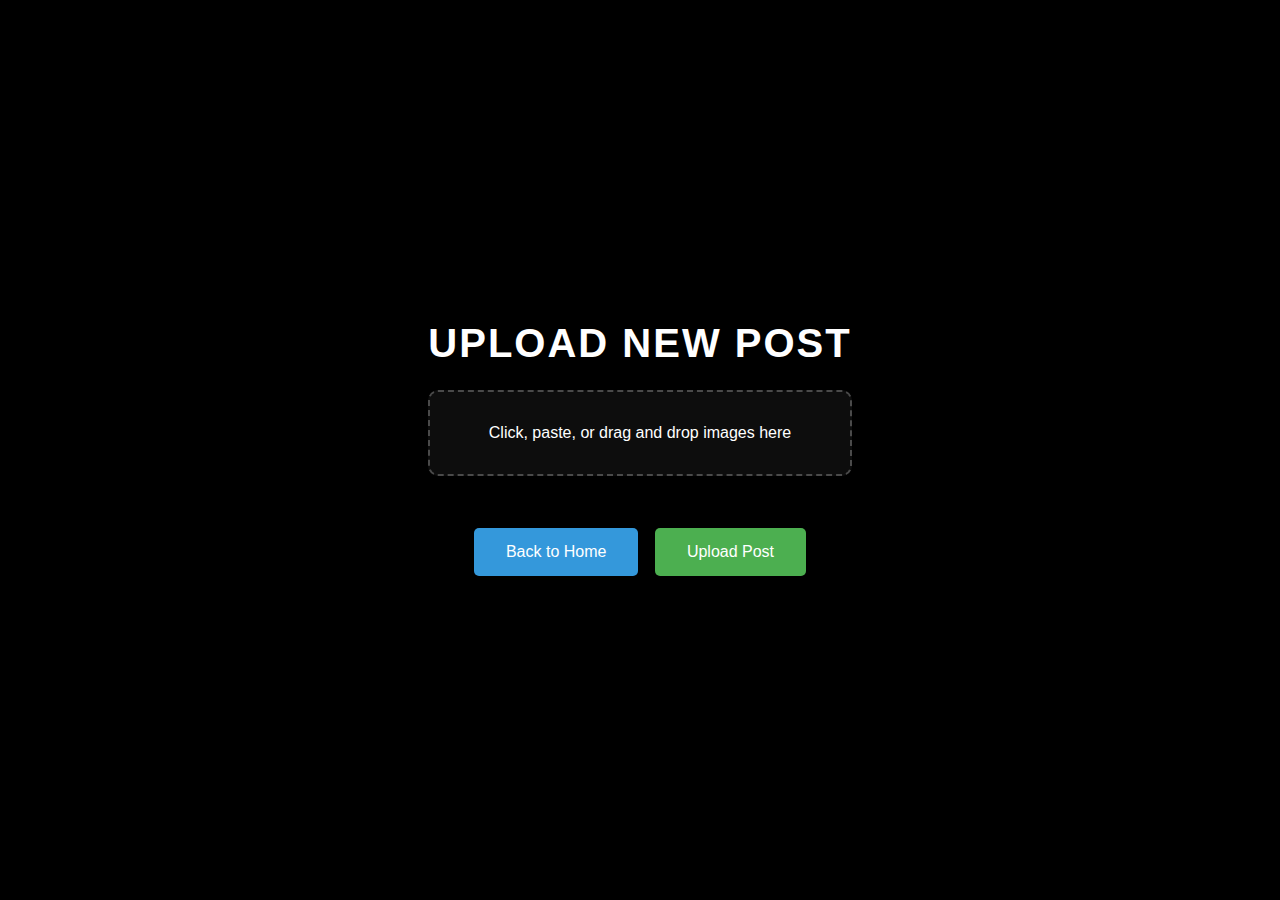
<file: templates/upload.html>
<!DOCTYPE html>
<html lang="en">
<head>
    <meta charset="UTF-8">
    <meta name="viewport" content="width=device-width, initial-scale=1.0">
    <title>Upload New Post</title>
    <style>
        * {
            margin: 0;
            padding: 0;
            box-sizing: border-box;
        }

        body, html {
            height: 100%;
            font-family: 'Arial', sans-serif;
            background-color: #000;
            color: #fff;
            display: flex;
            justify-content: center;
            align-items: center;
        }

        .container {
            width: 100%;
            max-width: 800px;
            padding: 2rem;
        }

        h1 {
            font-size: 2.5rem;
            margin-bottom: 1.5rem;
            text-align: center;
            text-transform: uppercase;
            letter-spacing: 2px;
        }

        #paste-area {
            border: 2px dashed #4a4a4a;
            padding: 2rem;
            text-align: center;
            margin-bottom: 1.5rem;
            border-radius: 10px;
            background-color: rgba(255, 255, 255, 0.05);
            transition: all 0.3s ease;
            cursor: pointer;
        }

        #paste-area:hover, #paste-area.drag-over {
            background-color: rgba(255, 255, 255, 0.1);
        }

        #image-preview {
            display: grid;
            grid-template-columns: repeat(auto-fill, minmax(100px, 1fr));
            gap: 1rem;
            margin-bottom: 1.5rem;
        }

        #image-preview img {
            width: 100%;
            height: 100px;
            object-fit: cover;
            border-radius: 5px;
            transition: transform 0.3s ease;
        }

        #image-preview img:hover {
            transform: scale(1.05);
        }

        #upload-form {
            text-align: center;
        }

        button {
            background-color: #4CAF50;
            border: none;
            color: white;
            padding: 15px 32px;
            text-align: center;
            text-decoration: none;
            display: inline-block;
            font-size: 16px;
            margin: 4px 2px;
            cursor: pointer;
            border-radius: 5px;
            transition: background-color 0.3s ease;
        }

        button:hover {
            background-color: #45a049;
        }

        #back-button {
            background-color: #3498db;
            margin-right: 10px;
        }

        #back-button:hover {
            background-color: #2980b9;
        }

        .popup {
            position: fixed;
            top: 20px;
            left: 50%;
            transform: translateX(-50%);
            background-color: rgba(255, 0, 0, 0.8);
            color: white;
            padding: 15px 30px;
            border-radius: 5px;
            display: none;
            animation: fadeInOut 3s ease-in-out;
        }

        @keyframes fadeInOut {
            0%, 100% { opacity: 0; }
            10%, 90% { opacity: 1; }
        }
    </style>
</head>
<body>
    <div class="container">
        <h1>Upload New Post</h1>
        <div id="paste-area">Click, paste, or drag and drop images here</div>
        <div id="image-preview"></div>
        <form id="upload-form" method="POST">
            <input type="hidden" name="images" id="images-input">
            <button id="back-button" type="button" onclick="window.location.href='{{ url_for('index') }}'">Back to Home</button>
            <button type="submit">Upload Post</button>
        </form>
    </div>

    <div id="popup" class="popup">No image uploaded!</div>

    <script>
        const pasteArea = document.getElementById('paste-area');
        const imagePreview = document.getElementById('image-preview');
        const imagesInput = document.getElementById('images-input');
        const uploadForm = document.getElementById('upload-form');
        const popup = document.getElementById('popup');
        const images = [];

        function showPopup(message) {
            popup.textContent = message;
            popup.style.display = 'block';
            setTimeout(() => {
                popup.style.display = 'none';
            }, 3000);
        }

        function handleImage(file) {
            if (file.type.startsWith('image/')) {
                const reader = new FileReader();
                reader.onload = (event) => {
                    const img = document.createElement('img');
                    img.src = event.target.result;
                    imagePreview.appendChild(img);
                    images.push(event.target.result);
                    console.log(`Image added. Total images: ${images.length}`);
                };
                reader.readAsDataURL(file);
                return true;
            }
            return false;
        }

        // Paste functionality
        pasteArea.addEventListener('paste', (e) => {
            e.preventDefault();
            const items = e.clipboardData.items;
            let imageFound = false;

            for (const item of items) {
                if (item.type.indexOf('image') !== -1) {
                    imageFound = true;
                    handleImage(item.getAsFile());
                }
            }

            if (!imageFound) {
                showPopup('No image found in clipboard');
            }
        });

        // Click to paste
        pasteArea.addEventListener('click', () => {
            navigator.clipboard.read().then(clipboardItems => {
                let imageFound = false;
                for (const clipboardItem of clipboardItems) {
                    for (const type of clipboardItem.types) {
                        if (type.startsWith('image/')) {
                            imageFound = true;
                            clipboardItem.getType(type).then(blob => {
                                handleImage(blob);
                            });
                            return;
                        }
                    }
                }
                if (!imageFound) {
                    showPopup('No image found in clipboard');
                }
            }).catch(err => {
                console.error('Failed to read clipboard contents: ', err);
                showPopup('Failed to access clipboard');
            });
        });

        // Drag and drop functionality
        ['dragenter', 'dragover', 'dragleave', 'drop'].forEach(eventName => {
            pasteArea.addEventListener(eventName, preventDefaults, false);
        });

        function preventDefaults(e) {
            e.preventDefault();
            e.stopPropagation();
        }

        ['dragenter', 'dragover'].forEach(eventName => {
            pasteArea.addEventListener(eventName, highlight, false);
        });

        ['dragleave', 'drop'].forEach(eventName => {
            pasteArea.addEventListener(eventName, unhighlight, false);
        });

        function highlight() {
            pasteArea.classList.add('drag-over');
        }

        function unhighlight() {
            pasteArea.classList.remove('drag-over');
        }

        pasteArea.addEventListener('drop', handleDrop, false);

        function handleDrop(e) {
            const dt = e.dataTransfer;
            const files = dt.files;
            let imageFound = false;

            for (const file of files) {
                if (handleImage(file)) {
                    imageFound = true;
                }
            }

            if (!imageFound) {
                showPopup('No valid image files found');
            }
        }

        uploadForm.addEventListener('submit', (e) => {
            e.preventDefault();
            if (images.length === 0) {
                showPopup('No image uploaded!');
                return;
            }
            console.log(`Submitting ${images.length} images`);
            imagesInput.value = JSON.stringify(images);
            console.log(`Images data (first 100 chars): ${imagesInput.value.substring(0, 100)}...`);
            uploadForm.submit();
        });
    </script>
</body>
</html>
</file>
